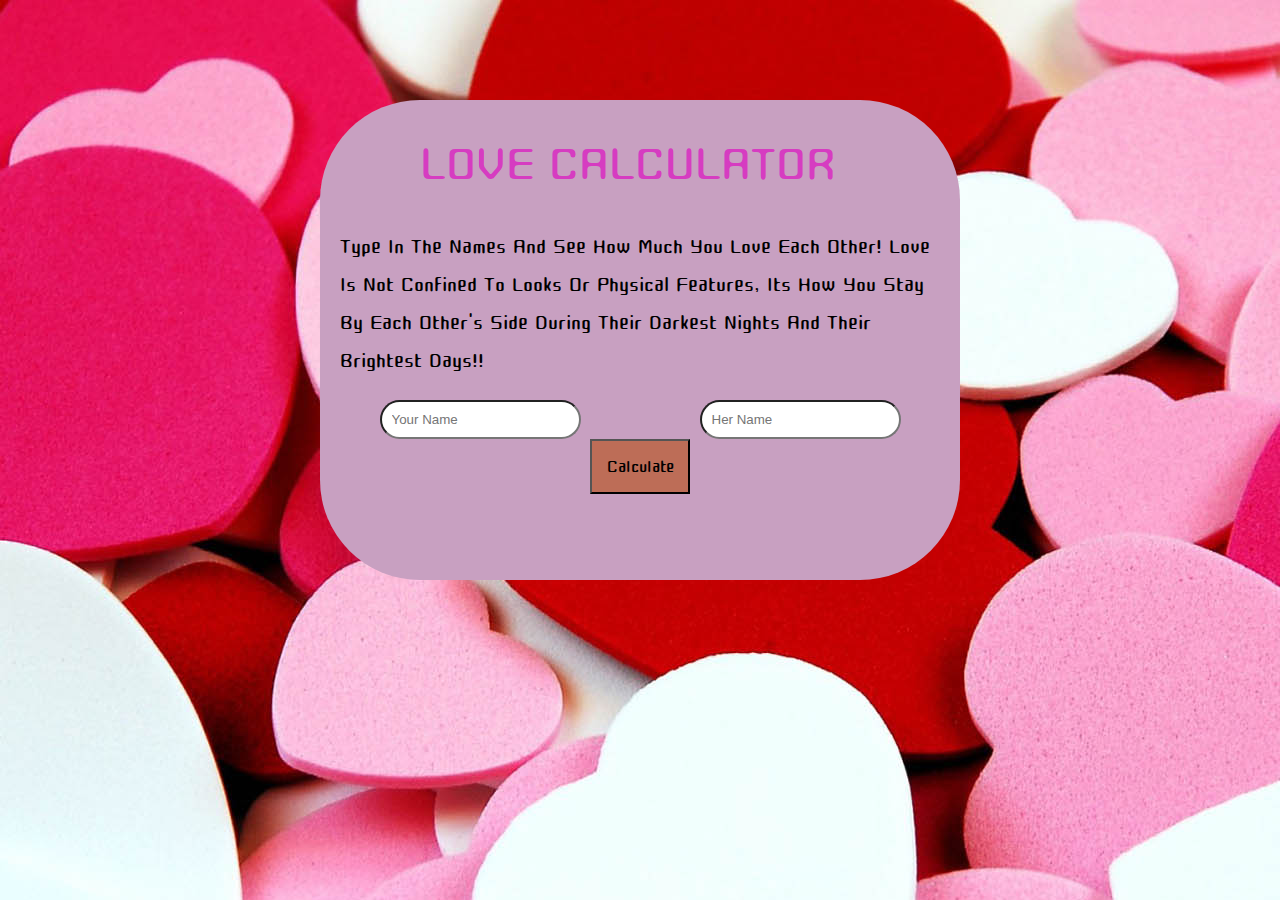
<file: index.html>
<!DOCTYPE html>
<html lang="en">
<head>
    <meta charset="UTF-8">
    <meta name="viewport" content="width=device-width, initial-scale=1.0">
    <title>calculate</title>
    <link rel="stylesheet" href="style.css">
    <link rel="preconnect" href="https://fonts.googleapis.com">
    <link rel="preconnect" href="https://fonts.gstatic.com" crossorigin>
    <link href="https://fonts.googleapis.com/css2?family=Akshar:wght@300..700&family=Cute+Font&family=Sevillana&display=swap" rel="stylesheet">
    <link rel="preconnect" href="https://fonts.googleapis.com">
    <link rel="preconnect" href="https://fonts.gstatic.com" crossorigin>
    <link href="https://fonts.googleapis.com/css2?family=Akshar:wght@300..700&family=Cute+Font&family=Dancing+Script:wght@400..700&family=Sevillana&display=swap" rel="stylesheet">
</head>
<body>
    <div class="flexb">
        <div class="main">
            <div class="head">
                LOVE CALCULATOR 
            </div>
            <div class="text">
                Type in the names and see how much you love each other! love is not confined to looks or physical features, its how you stay by each other's side during their darkest nights and their brightest days!! 
            </div>
            <div class="butn">
                <form class="typein">
                    <input type="name" placeholder="Your name" class="name"></input>
                </form>
                <form class="typein">
                    <input type="name" placeholder="her name" class="name"></input>
                </form>
            </div>
            <div class="butn">
                <a href="calculate.html"><button class="calc">Calculate</button></a>
            </div>
            
        </div>
    </div>
</body>
</html>
</file>
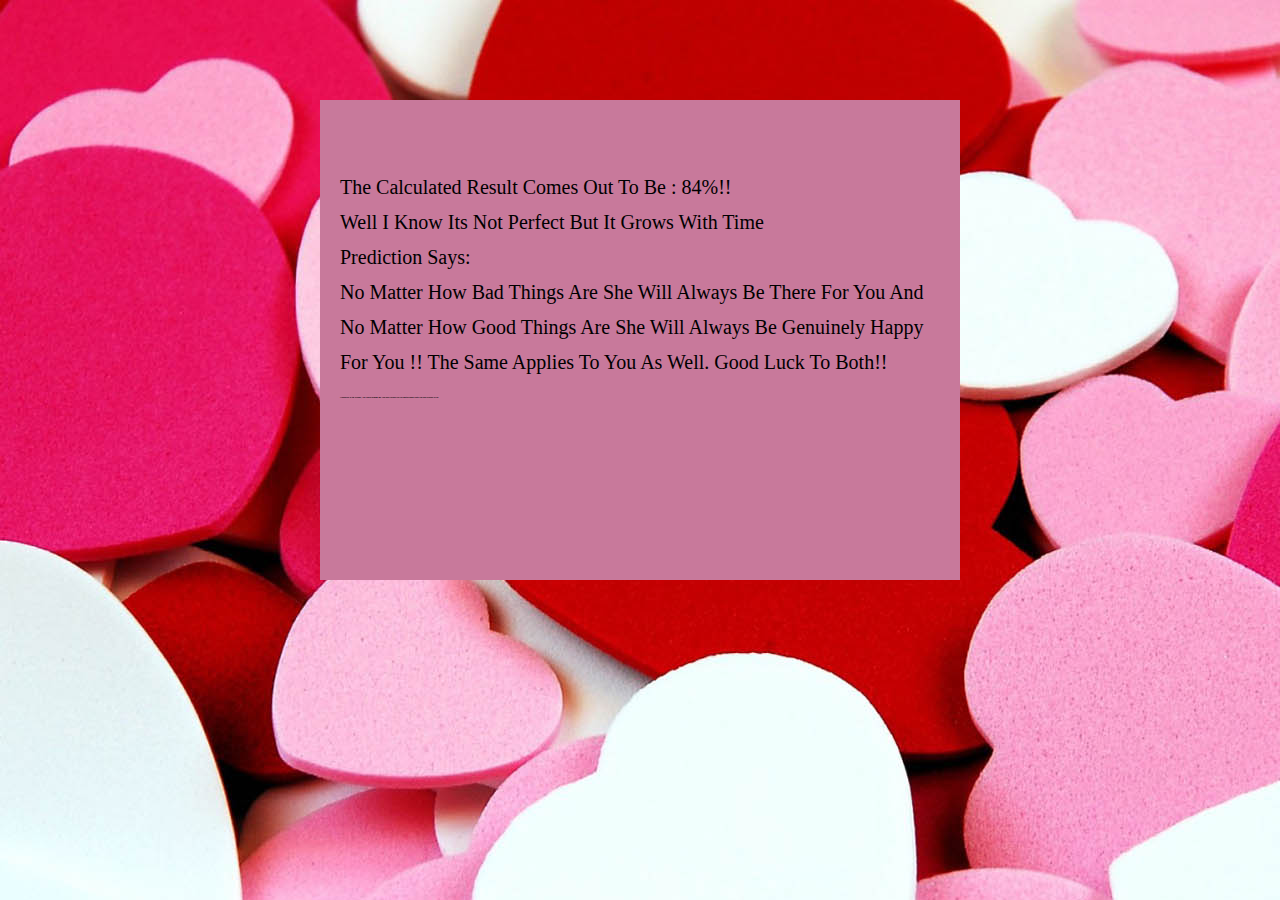
<file: calculate.html>
<!DOCTYPE html>
<html lang="en">
<head>
    <meta charset="UTF-8">
    <meta name="viewport" content="width=device-width, initial-scale=1.0">
    <title>Document</title>
    <link rel="stylesheet" href="calculate.css">
</head>
<body>
    <div open class="modal">
        <div class="text2">
            <div class="text">
                The calculated result comes out to be : 84%!!
                <br>
                Well i know its not perfect but it grows with time <br>
                prediction says: <br> no matter how bad things are she will always be there for you and no matter how good things are she will always be genuinely happy for you !! the same applies to you as well. good luck to both!! 
                <h6>(abbbeyy ik its cringe, aur kuch dimag me aya nhi likhne ka lol but design cute hai na hehehe ik ik)</h6>
            </div>
        </div>
    </div>
</body>
</html>
</file>
<file: style.css>
html{
    scroll-behavior: smooth;

}

body{
    background-image: url(bg.jpeg);

}
*{
    font-family: "Poppins", sans-serif;
    text-decoration: none;
    margin: 0;
    padding: 0;       
    box-sizing: border-box;
    text-transform: capitalize;
    transition: all .2s linear;
}

.flexb{
    display: flex;
    justify-content: center;
    align-items: center;
    padding-top: 100px;

}
.main{
    width: 40rem;
    height: 30rem;
    border-radius: 100px;
    background-color: rgb(200, 160, 193);
    display: flex;
    flex-direction: column;
}

.head{
    font-size: 70px;
    font-family: "Cute Font", sans-serif;
    font-weight: 400;
    font-style: normal;
    padding-left: 100px;
    padding-top: 20px;
    color: rgb(214, 60, 193);
}

.text{
    font-size: 30px;
    padding: 20px;
    font-family: "Cute Font", cursive;
    font-optical-sizing: auto;

}

.butn{
    display: flex;
    justify-content: space-around;
}


.typein input{
    padding: 10px;
    border-radius: 20px;
}

.calc{
    padding: 10px;
    width: 100px;
    background-color: rgb(189, 109, 87);
    font-family: "Cute Font", bold;
    font-size: 25px;
}

.calc:hover{
    background-color: rgb(204, 103, 76);
}
</file>
<file: calculate.css>
html{
    scroll-behavior: smooth;

}

body{
    background-image: url(bg.jpeg);

}
*{
    font-family: "Poppins", sans-serif;
    text-decoration: none;
    margin: 0;
    padding: 0;       
    box-sizing: border-box;
    text-transform: capitalize;
    transition: all .2s linear;
}

h3{
    display: flex;
    justify-content: center;
    font-size: 70px;
    font-family: "Cute Font", sans-serif;
    font-weight: 400;
    font-style: normal;
    padding-left: 100px;
    padding-top: 20px;
    color: rgb(214, 60, 193);
}

h6{
    font-size: 2px;
}

.modal{
    display: flex;
    justify-content: center;
    align-items: center;
    padding-top: 100px;
}


.text2{
    width: 40rem;
    height: 30rem;
    background-color: rgb(200, 121, 155);
    display: flex;
    flex-direction: column;
    padding-top: 50px;
}

.text{
    font-size: 20px;
    padding: 20px;
    font-family: "Cute Font", cursive;
    font-optical-sizing: auto;
    line-height:35px;
}
</file>
